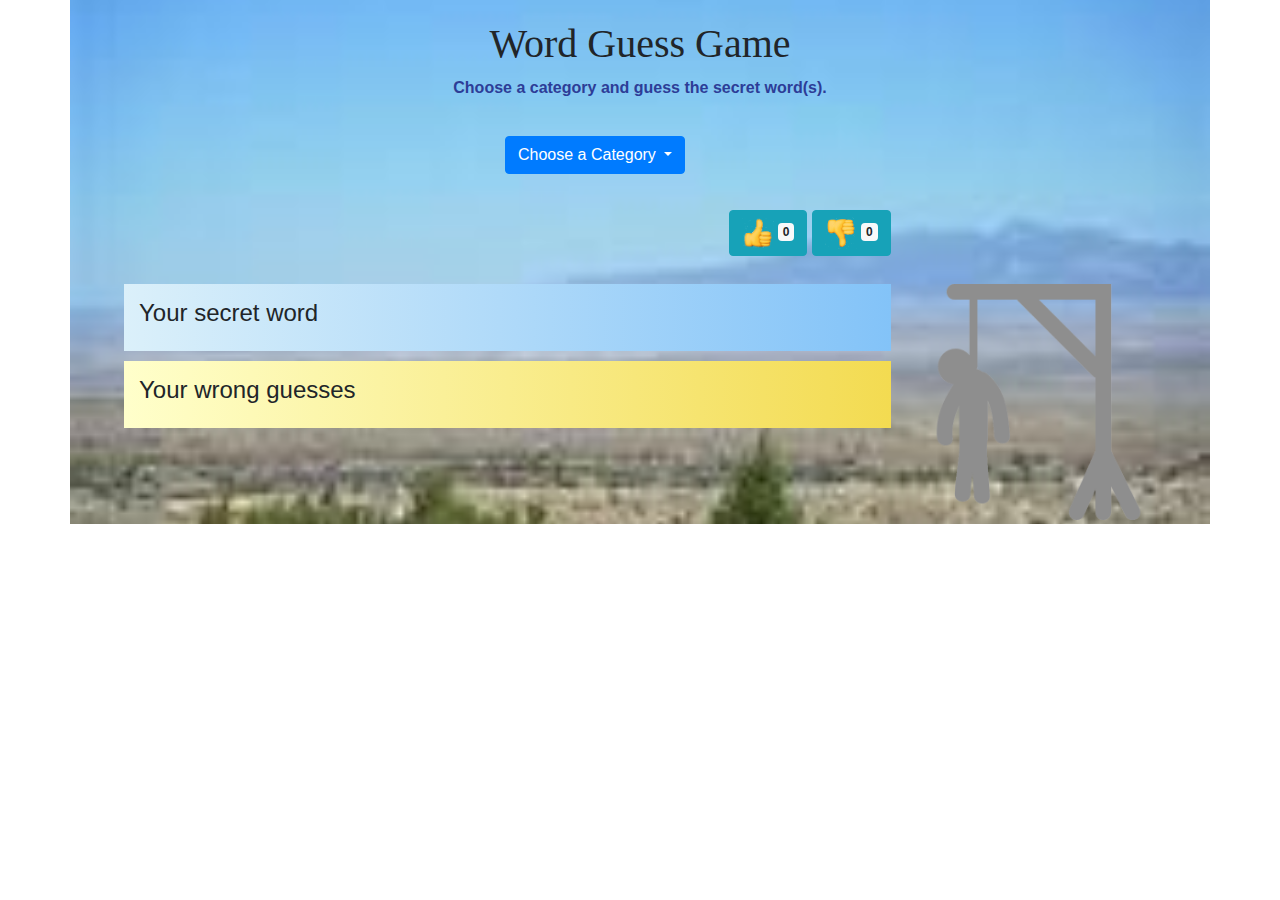
<file: index.html>
<!DOCTYPE html>
<html lang="en">
<head>
    <meta charset="UTF-8">
    <meta name="viewport" content="width=device-width, initial-scale=1.0">
    <meta http-equiv="X-UA-Compatible" content="ie=edge">
    <title>Word Guess Game</title>

    <link rel="stylesheet" href="https://stackpath.bootstrapcdn.com/bootstrap/4.3.1/css/bootstrap.min.css" integrity="sha384-ggOyR0iXCbMQv3Xipma34MD+dH/1fQ784/j6cY/iJTQUOhcWr7x9JvoRxT2MZw1T" crossorigin="anonymous">
    <link rel="stylesheet" href="https://maxcdn.bootstrapcdn.com/font-awesome/4.7.0/css/font-awesome.min.css">

    <link rel="stylesheet" href="assets/css/style.css">

    <script src="https://cdnjs.cloudflare.com/ajax/libs/jquery/3.2.1/jquery.min.js"></script>
    <script type="text/javascript" src="assets/javascript/game.js"></script>

</head>
<body>

<!-- Header -->
<div class="container" id="western-image">
    <h1 id="game-header">Word Guess Game</h1>

    <!-- Instructions -->
    <p class="my-comments">Choose a category and guess the secret word(s).</p>

    <!-- First row has Choose a Category button and empty div for comments to the user -->
    <div class="container" style="padding-top:20px">
        <div class="row justify-content-sm-center">

            <!-- Choose a category button -->
            <div class="col-sm-8">
                <div class="container button-container">
                    <div class="dropdown">
                        <button class="btn btn-primary dropdown-toggle" type="button" id="dropdownMenu2" data-toggle="dropdown" aria-haspopup="true" aria-expanded="false">
                        Choose a Category
                        </button>
                        <div class="dropdown-menu" aria-labelledby="dropdownMenuButton" id="cat-list">
                            <a class="dropdown-item" href="#" id="0" value="Sports">Sports</button>
                            <a class="dropdown-item" href="#" id="1" value="Presidents">Presidents</button>
                            <a class="dropdown-item" href="#" id="2" value="Jazz Greats">Jazz Greats</button>
                            <a class="dropdown-item" href="#" id="3" value="Nature's Fury">Nature's Fury</button>
                        </div>
                    </div>
                </div>
            </div>
        </div>

        <div class="row justify-content-sm">

            <!-- hidden div to display user category selection -->
            <div class="col-sm-5">
                <div id="current-category"></div>
            </div>
                
            <!-- the score cards (buttons) -->
            <div class="col-sm-4" style="text-align:right;">
                <button type="button" class="btn btn-info">
                    <img src="assets/images/thumb-up.png" width="32px"> <span id="wins" class="badge badge-light">0</span>
                </button>

                <button type="button" class="btn btn-info">
                    <img src="assets/images/thumb-down.png" width="32px"> <span id="losses" class="badge badge-light">0</span>
                </button>
            </div>

            <!-- Empty div for displaying messages to the user -->
            <div class="col-sm-3">
                <h4 class="my-message" id="messages" style="text-align:center;"></h4>
            </div>
        </div>
    </div>

    <!-- secret word and wrong guess boxes (col 9) -->
    <div class="container" style="padding-top:20px">
        <div class="row justify-content-sm-center">
            <div class="col-md-9">
                
                <div class="secret-word-box">
                    <h4>Your secret word</h4>
                    <h3 id="right-text"></h3>
                </div>

                <div class="wrong-chars-box">
                    <h4>Your wrong guesses</h4>
                    <h3 id="wrong-text"></h3>
                </div>
            </div>

            <!-- Hanging man image on the right side (col-3) -->
            <div class="col-sm-3">
                <div>
                    <img src="assets/images/man_gray.png" style="height:auto;width:100%;" id="hanging-man">
                </div>
            </div>
        </div>
    </div>
    <!-- AUDIO TAG -->
    <audio id="won-audio">
        <source src="assets/images/Kids Cheering-SoundBible.com-681813822.mp3" type="audio/mpeg">
    </audio>
    <audio id="lost-audio">
        <source src="assets/images/Hl2_Rebel-Ragdoll485-573931361.mp3" type="audio/mpeg">
    </audio>
</div>

<script src="https://code.jquery.com/jquery-3.3.1.slim.min.js" integrity="sha384-q8i/X+965DzO0rT7abK41JStQIAqVgRVzpbzo5smXKp4YfRvH+8abtTE1Pi6jizo" crossorigin="anonymous"></script>
<script src="https://cdnjs.cloudflare.com/ajax/libs/popper.js/1.14.7/umd/popper.min.js" integrity="sha384-UO2eT0CpHqdSJQ6hJty5KVphtPhzWj9WO1clHTMGa3JDZwrnQq4sF86dIHNDz0W1" crossorigin="anonymous"></script>
<script src="https://stackpath.bootstrapcdn.com/bootstrap/4.3.1/js/bootstrap.min.js" integrity="sha384-JjSmVgyd0p3pXB1rRibZUAYoIIy6OrQ6VrjIEaFf/nJGzIxFDsf4x0xIM+B07jRM" crossorigin="anonymous"></script>

</body>
</html>
</file>
<file: assets/css/style.css>
.my-comments {
       text-align: center;
       color: #2d3d97;
       font-weight: 600;
   }
   .my-message {
    font-family: "Segoe UI", san-serif;
    font-size: 18px;
    color: #463a4d;
    }
   #game-header {
       font-family: "Segoe UI", san-serif;
       text-align: center;
       padding-top: 20px;
   }
   #current-category {
       font-style: italic;
       color: #3042a8;
   }
   .secret-word-box {
       padding: 15px;
       background-image: linear-gradient(to left, #83c3f8, #dbf0fa);
       margin-bottom: 10px;
   }
   .wrong-chars-box {
       padding: 15px;
       background-image: linear-gradient(to left, #f3db51, #ffffcb);
       margin-bottom: 10px;
   }
   .button-container {
       width: 100%;
       max-width: 300px;
   }
   .opClass {
       opacity:0.4;
   }
   #western-image {
       background-image: url("../images/desert2.jpg");
       background-color: #cccccc;
       background-position: center;
       background-repeat: no-repeat;
       background-size: cover;
       position: relative;
   }
   .min {
       min-width: 42px;
       background-color: none;
   }
</file>
